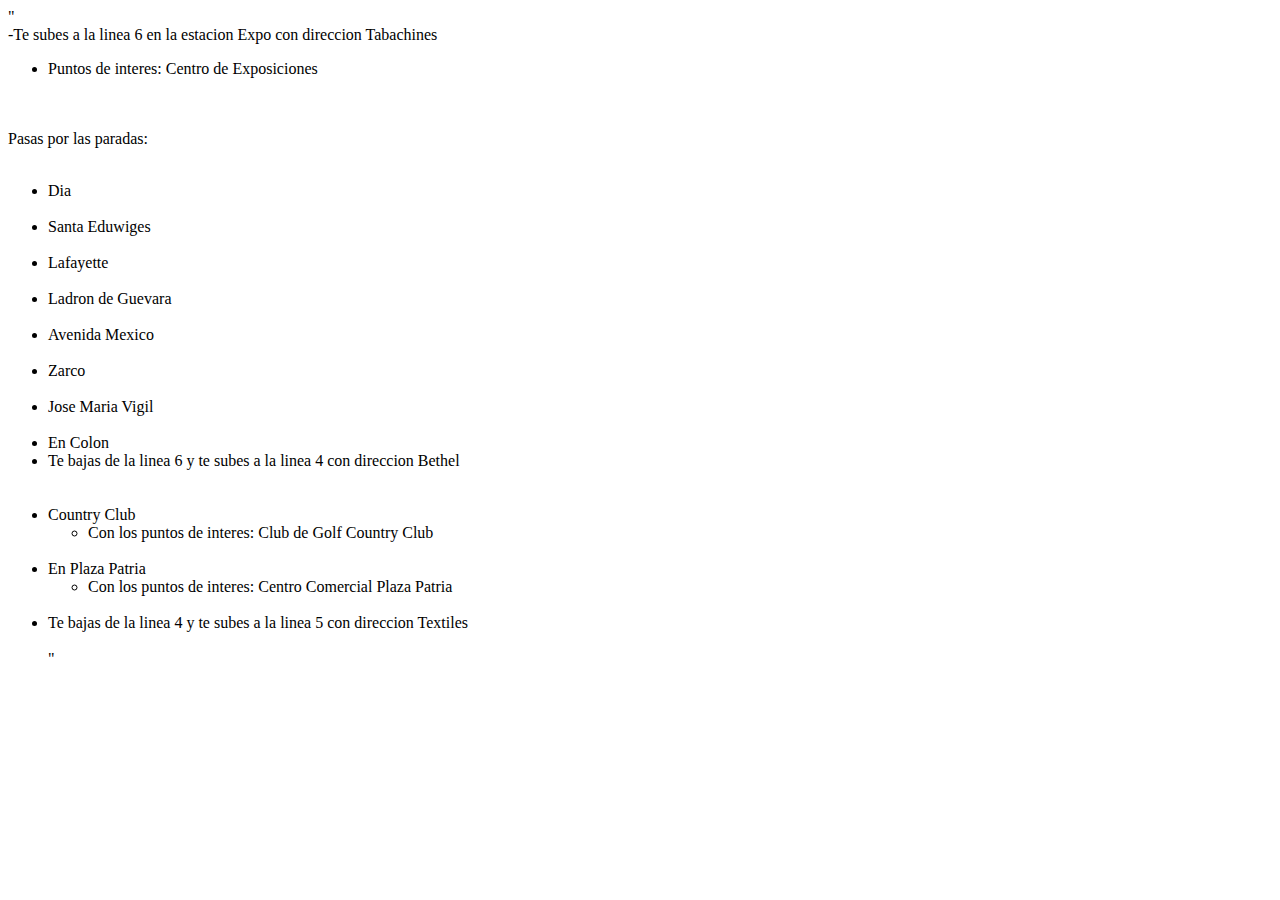
<file: ejemplo.html>
<!DOCTYPE html>
<html>
<head>
	<title></title>
</head>
<body>
"<br>-Te subes a la linea 6 en la estacion Expo con direccion Tabachines<br><ul><li> Puntos de interes: Centro de Exposiciones</li></ul><br><br>Pasas por las paradas: <ul><br><li>Dia</li><br><li>Santa Eduwiges</li><br><li>Lafayette</li><br><li>Ladron de Guevara</li><br><li>Avenida Mexico</li><br><li>Zarco</li><br><li>Jose Maria Vigil</li><br><li>En Colon<br><li>Te bajas de la linea 6 y te subes a la linea 4 con direccion Bethel</li><br></li><br><li>Country Club<br><ul><li>Con los puntos de interes: Club de Golf Country Club</li></ul></li><br><li>En Plaza Patria<br><ul><li>Con los puntos de interes: Centro Comercial Plaza Patria</li></ul><br><li>Te bajas de la linea 4 y te subes a la linea 5 con direccion Textiles</li><br></li>"
</body>
</html>
</file>
